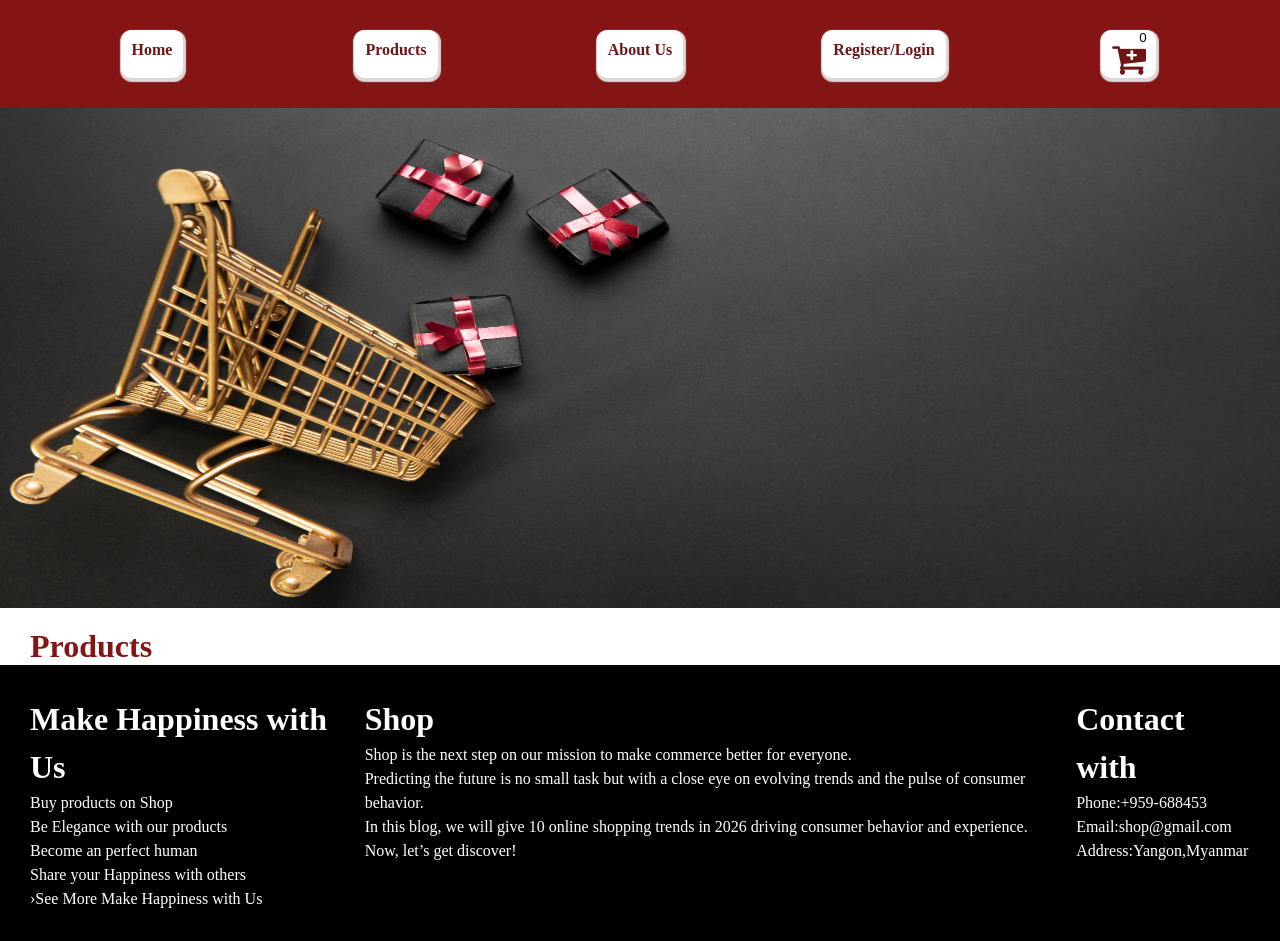
<file: index.html>
<!DOCTYPE html>
<html lang="en">
<head>
    <meta charset="UTF-8">
    <meta name="viewport" content="width=device-width, initial-scale=1.0">
    <title>Document</title>
    <link rel="stylesheet" href="https://cdnjs.cloudflare.com/ajax/libs/font-awesome/4.7.0/css/font-awesome.min.css">
    <link rel="stylesheet" href="style.css">
        <link rel="stylesheet" href="cart.css">
</head>
<body>
    <div class="container">
        <div class="nav-container">
                <a href="index.html">Home</a>
                <a href="product.html">Products</a>
                <a href="aboutUs.html">About Us</a>
                <a href="registerLogin.html">Register/Login</a>
                <a href="cart.html"><i class="fa fa-cart-plus" style="font-size:36px"></i></a>
        </div>
        <div class="count"><input type="text" id="field" readonly value="0"></div>
        <div class="bg-img">
            <img src="./img/composition-black-friday-shopping-cart-with-copy-space.jpg" class="img">
        </div>
        <div class="product-section">
            <h1 class="products">Products</h1>
            <div id="products"></div>
        </div>
    </div>
    <div class="footer">
        <div class="footText">
            <h1>Make Happiness with Us</h1>
            <p>Buy products on Shop</p>
            <p>Be Elegance with our products</p>
            <p>Become an perfect human</p>
            <p>Share your Happiness with others</p>
            <p>›See More Make Happiness with Us</p>
        </div>
        <div class="footText">
            <h1>Shop</h1>
            <p>Shop is the next step on our mission to make commerce better for everyone.</p><p> Predicting the future is no small task but with a close eye on evolving trends and the pulse of consumer behavior.</p>
            <p> In this blog, we will give 10 online shopping trends in 2026 driving consumer behavior and experience.</p><p> Now, let’s get discover!</p>
        </div>
        <div class="footText">
            <h1>Contact with</h1>
            <p>Phone:+959-688453</p>
            <p>Email:shop@gmail.com</p>
            <p>Address:Yangon,Myanmar</p>
        </div>

    </div>
    <script src="product.js"></script>
</body>
</html>
</file>
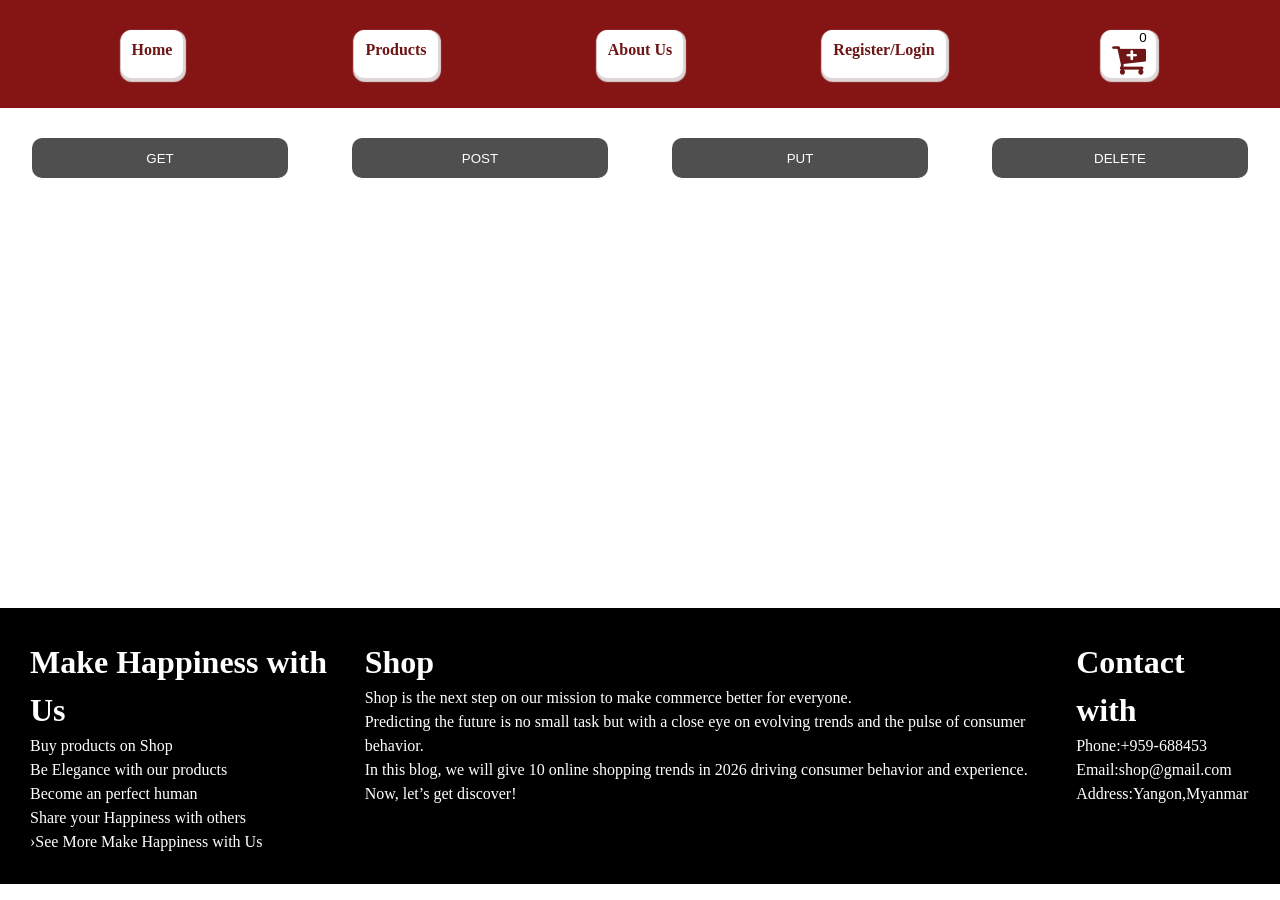
<file: cart.html>
<!DOCTYPE html>
<html lang="en">
<head>
    <meta charset="UTF-8">
    <meta name="viewport" content="width=device-width, initial-scale=1.0">
    <title>Document</title>
 <link rel="stylesheet" href="https://cdnjs.cloudflare.com/ajax/libs/font-awesome/4.7.0/css/font-awesome.min.css">
    <link rel="stylesheet" href="style.css">
    <link rel="stylesheet" href="cart.css">
</head>
<body>
    <div class="container">
        <div class="nav-container">
                <a href="index.html">Home</a>
                <a href="product.html">Products</a>
                <a href="aboutUs.html">About Us</a>
                <a href="registerLogin.html">Register/Login</a>
                <a href="cart.html"><i class="fa fa-cart-plus" style="font-size:36px"></i></a>
        </div>
        <div class="count"><input type="text" id="field" readonly value="0"></div>

        <div class="cart-container">

       
        <div class="cart-btn">
            <button class="get-btn">GET</button>
            <button class="post-btn">POST</button>
            <button class="put-btn">PUT</button>
            <button class="delete-btn">DELETE</button>
        </div>

        <div class="result"></div>
         </div>

<div class="footer">
        <div class="footText">
            <h1>Make Happiness with Us</h1>
            <p>Buy products on Shop</p>
            <p>Be Elegance with our products</p>
            <p>Become an perfect human</p>
            <p>Share your Happiness with others</p>
            <p>›See More Make Happiness with Us</p>
        </div>
        <div class="footText">
            <h1>Shop</h1>
            <p>Shop is the next step on our mission to make commerce better for everyone.</p><p> Predicting the future is no small task but with a close eye on evolving trends and the pulse of consumer behavior.</p>
            <p> In this blog, we will give 10 online shopping trends in 2026 driving consumer behavior and experience.</p><p> Now, let’s get discover!</p>
        </div>
        <div class="footText">
            <h1>Contact with</h1>
            <p>Phone:+959-688453</p>
            <p>Email:shop@gmail.com</p>
            <p>Address:Yangon,Myanmar</p>
        </div>

    </div>
<script src="cart.js"></script>
<script src="product.js"></script>
</body>
</html>
</file>
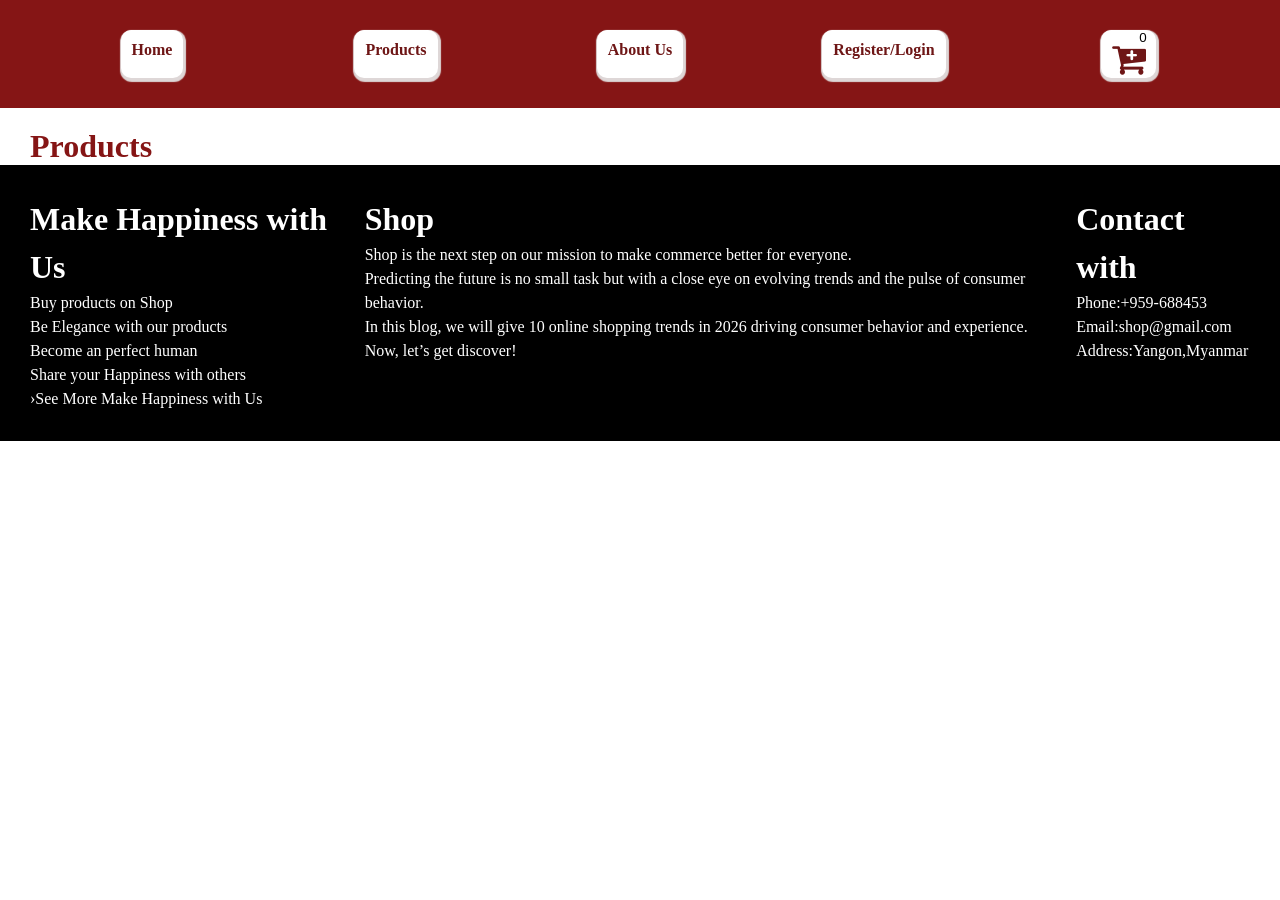
<file: product.html>
<!DOCTYPE html>
<html lang="en">
<head>
    <meta charset="UTF-8">
    <meta name="viewport" content="width=device-width, initial-scale=1.0">
    <title>Document</title>
 <link rel="stylesheet" href="https://cdnjs.cloudflare.com/ajax/libs/font-awesome/4.7.0/css/font-awesome.min.css">
    <link rel="stylesheet" href="style.css">
    <link rel="stylesheet" href="cart.css">
</head>
<body>
   <div class="container">
        <div class="nav-container">
                <a href="index.html">Home</a>
                <a href="product.html">Products</a>
                <a href="aboutUs.html">About Us</a>
                <a href="registerLogin.html">Register/Login</a>
                <a href="cart.html"><i class="fa fa-cart-plus" style="font-size:36px"></i></a>
        </div>
        <div class="count"><input type="text" id="field" readonly value="0"></div>
        
        <div class="product-section">
            <h1 class="products">Products</h1>
            <div id="products"></div>
        </div>
    </div>
    <div class="footer">
        <div class="footText">
           <h1>Make Happiness with Us</h1>
            <p>Buy products on Shop</p>
            <p>Be Elegance with our products</p>
            <p>Become an perfect human</p>
            <p>Share your Happiness with others</p>
            <p>›See More Make Happiness with Us</p>
        </div>
        <div class="footText">
            <h1>Shop</h1>
            <p>Shop is the next step on our mission to make commerce better for everyone.</p><p> Predicting the future is no small task but with a close eye on evolving trends and the pulse of consumer behavior.</p>
            <p> In this blog, we will give 10 online shopping trends in 2026 driving consumer behavior and experience.</p><p> Now, let’s get discover!</p>
        </div>
        <div class="footText">
            <h1>Contact with</h1>
            <p>Phone:+959-688453</p>
            <p>Email:shop@gmail.com</p>
            <p>Address:Yangon,Myanmar</p>
        </div>

    </div>
    <script src="productDetail.js"></script>
</body>
</html>
</file>
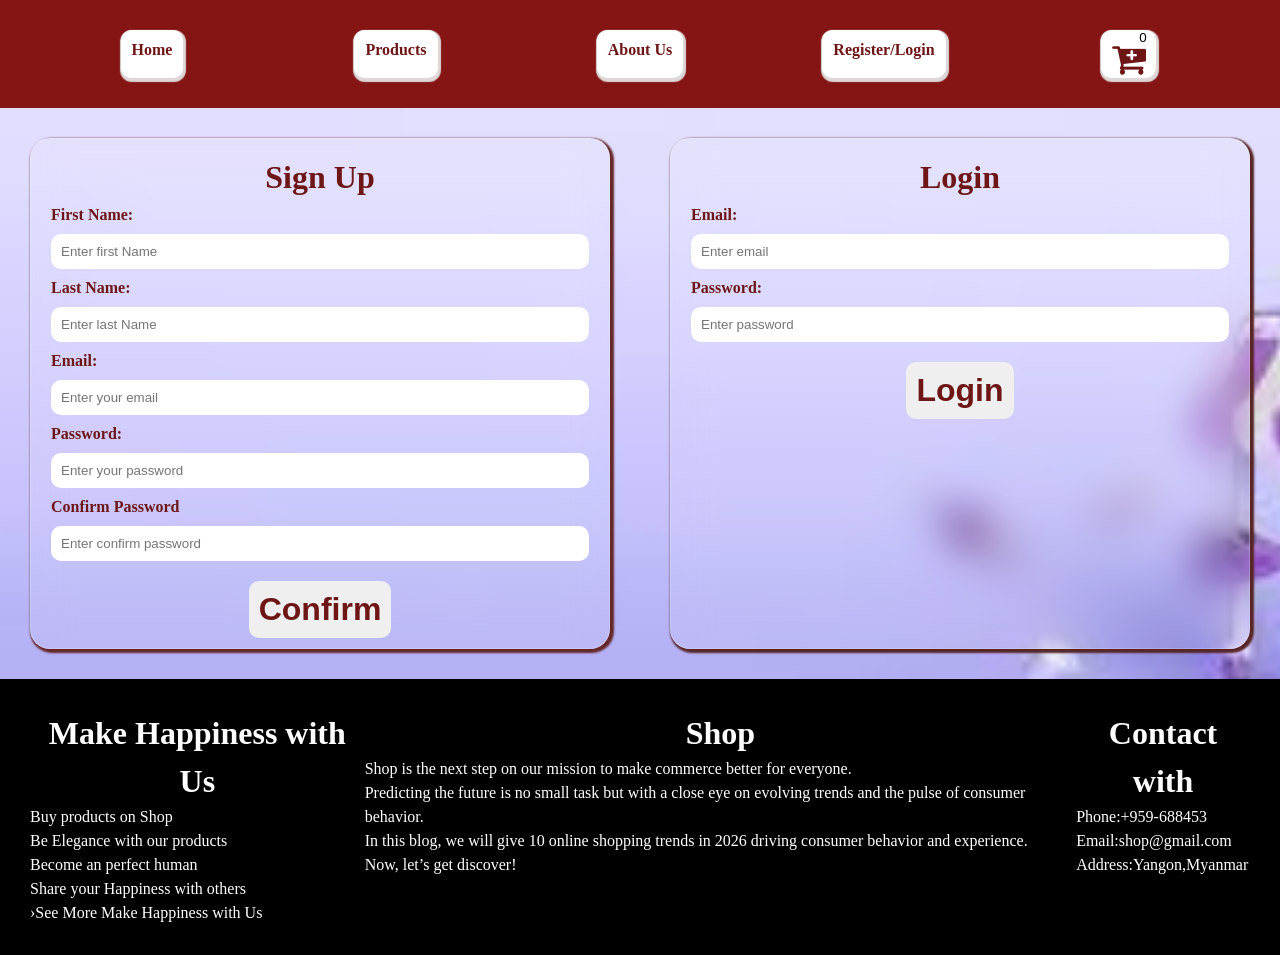
<file: registerLogin.html>
<!DOCTYPE html>
<html lang="en">
<head>
    <meta charset="UTF-8">
    <meta name="viewport" content="width=device-width, initial-scale=1.0">
    <title>Document</title>
    <link rel="stylesheet" href="https://cdnjs.cloudflare.com/ajax/libs/font-awesome/4.7.0/css/font-awesome.min.css">
    <link rel="stylesheet" href="style.css">
    <link rel="stylesheet" href="cart.css">
    <style>
        body{
            justify-items: center;
            background-image: url(./img/background.jfif);
            background-repeat: no-repeat;
            background-size: cover;
            color:rgb(110, 22, 22);
        }
        .section-container{
            display:flex;
            width: 100%;
        }
        .form-container{

            margin: 30px;
            justify-items: center;
            border: none;
            width: 100%;
            height: auto;
            padding:0 20px;
            border-radius: 20px;
            box-shadow: 2px 2px 2px 2px rgb(101, 39, 39);
            background: rgba(255,255,255,0.1);
            backdrop-filter: blur(20px);
            border: 1px solid rgba(255,255,255,0.2);
}
        .sec-container{
             margin: 30px;
            justify-items: center;
            border: none;
            width: 100%;
            height: auto;
            padding:0 20px;
            border-radius: 20px;
            box-shadow: 2px 2px 2px 2px rgb(87, 37, 37);
            background: rgba(255,255,255,0.1);
            backdrop-filter: blur(20px);
            border: 1px solid rgba(255,255,255,0.2);
        }
        
        .form{
            display: flex;
            flex-direction: column;
            width: 100%;
            margin-bottom: 10px;
            padding-top: 20px;
        }
        .input{
            height: auto;
            border: none;
            border-radius: 10px;
            padding:10px;
            outline: none;
        }
        label{
            margin:10px 0 10px 0;
            font-weight: bold;
        }
       
        #conBtn{
            margin-top: 20px;
            border: none;
            color:rgb(110, 22, 22);
            border-radius: 10px;
            padding:10px;
            font-size: 2em;
            font-weight: bold;
            width:auto;
        }
        #conBtn:hover{
            background-color:rgb(110, 22, 22) ;
            color:white;
        }   
        #loginBtn{
            margin-top: 20px;
            color:rgb(110, 22, 22);
            border: none;
            border-radius: 10px;
            padding:10px;
            font-size: 2em;
            font-weight: bold;
            width:auto;
            margin-bottom: 20px;
        }
        #loginBtn:hover{
            background-color:rgb(110, 22, 22) ;
            color:white;
        }   
        h1{
            text-align: center;
        }
    </style>
</head>
<body>
    <div class="container">
        <div class="nav-container">
                <a href="index.html">Home</a>
                <a href="product.html">Products</a>
                <a href="aboutUs.html">About Us</a>
                <a href="registerLogin.html">Register/Login</a>
                <a href="cart.html"><i class="fa fa-cart-plus" style="font-size:36px"></i></a>
        </div>
        <div class="count"><input type="text" id="field" readonly value="0"></div>
    <div class="section-container">
        <div class="form-container">
      
            <div class="form">
                <h1 id="signUp">Sign Up</h1>
                <label>First Name:</label><input type="text" id="firstName" placeholder="Enter first Name" class="input">
                <label>Last Name:</label><input type="text" id="lastName" placeholder="Enter last Name" class="input">
                <label>Email:</label><input type="email" id="signUpmail" placeholder="Enter your email" class="input">
                <label>Password:</label><input type="password" id="signUppass" placeholder="Enter your password" class="input">
                <label>Confirm Password</label><input type="password" id="confpass" placeholder="Enter confirm password" class="input">
                <center><button id="conBtn" onclick="signUp()">Confirm</button> </center>
            </div>
            
        
    </div>      
        <div class="sec-container">
            <div class="form">
            <h1 id="login">Login</h1>
            <label>Email:</label><input type="email" id="lemail" placeholder="Enter email" class="input">
            <label>Password:</label><input type="password" id="lpass" placeholder="Enter password" class="input">
            <center><button id="loginBtn" onclick="login()">Login</button></center>
            </div>

        </div>
    </div>
    <div class="footer">
        <div class="footText">
            <h1>Make Happiness with Us</h1>
            <p>Buy products on Shop</p>
            <p>Be Elegance with our products</p>
            <p>Become an perfect human</p>
            <p>Share your Happiness with others</p>
            <p>›See More Make Happiness with Us</p>
        </div>
        <div class="footText">
            <h1>Shop</h1>
            <p>Shop is the next step on our mission to make commerce better for everyone.</p><p> Predicting the future is no small task but with a close eye on evolving trends and the pulse of consumer behavior.</p>
            <p> In this blog, we will give 10 online shopping trends in 2026 driving consumer behavior and experience.</p><p> Now, let’s get discover!</p>
        </div>
        <div class="footText">
            <h1>Contact with</h1>
            <p>Phone:+959-688453</p>
            <p>Email:shop@gmail.com</p>
            <p>Address:Yangon,Myanmar</p>
        </div>
    </div>

<script src="reg-login.js"></script>
<script src="product.js"></script>
</body>
</html>
</file>
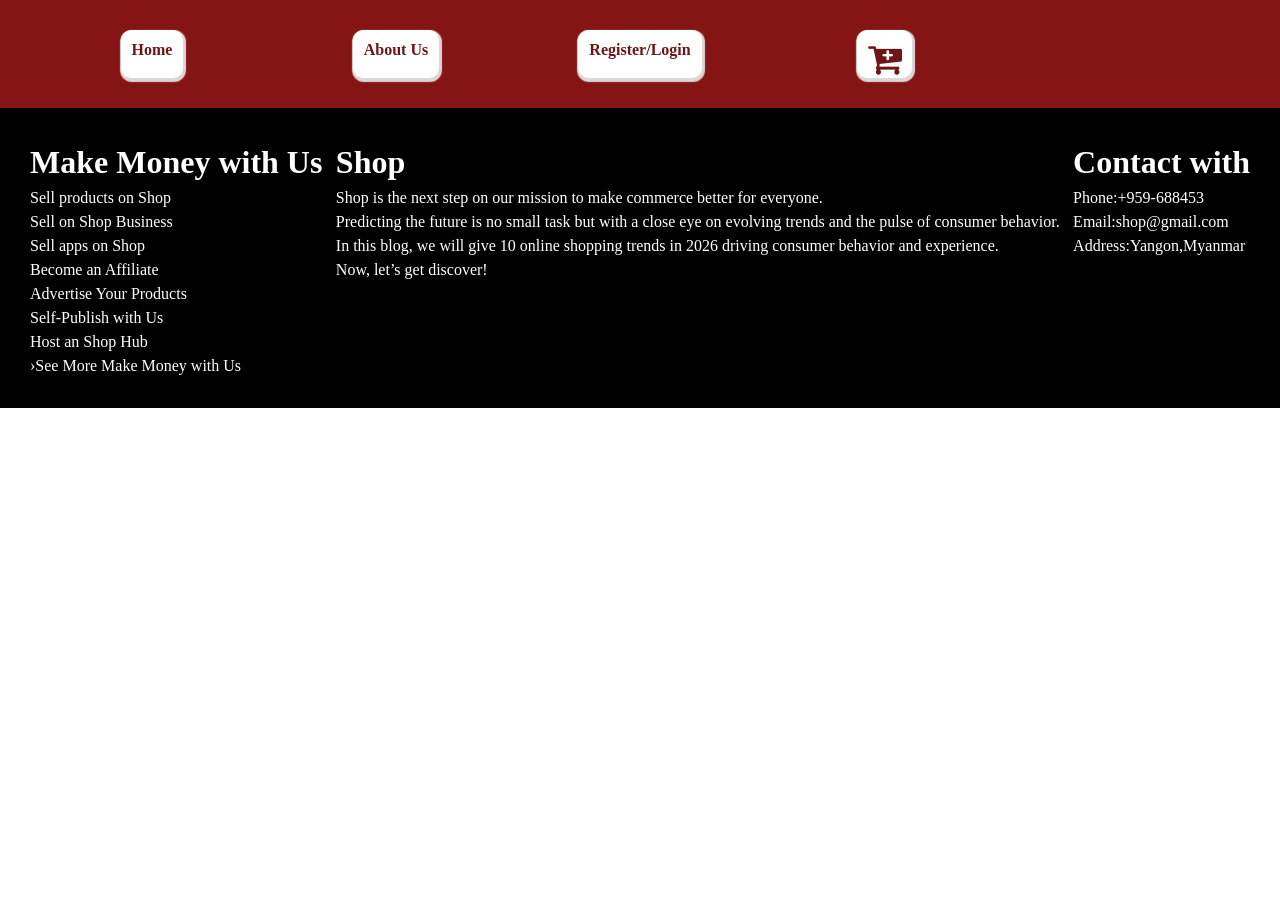
<file: singleProduct.html>
<!DOCTYPE html>
 <html lang="en">
 <head>
    <meta charset="UTF-8">
    <meta name="viewport" content="width=device-width, initial-scale=1.0">
     <link rel="stylesheet" href="https://cdnjs.cloudflare.com/ajax/libs/font-awesome/4.7.0/css/font-awesome.min.css">
    <link rel="stylesheet" href="style.css">
</head>
<body>
    <div class="container">
        <div class="nav-container">
                <a href="index.html">Home</a>
                <a href="aboutUs.html">About Us</a>
                <a href="registerLogin.html">Register/Login</a>
                <a href="cart.html"><i class="fa fa-cart-plus" style="font-size:36px"></i></a>
        </div>
    <div id="single-container"></div>
<div class="footer">
        <div class="footText">
            
            <h1>Make Money with Us</h1>
            <p>Sell products on Shop</p>
            <p>Sell on Shop Business</p>
            <p>Sell apps on Shop</p>
            <p>Become an Affiliate</p>
            <p>Advertise Your Products</p>
            <p>Self-Publish with Us</p>
            <p>Host an Shop Hub</p>
            <p>›See More Make Money with Us</p>
        </div>
        <div class="footText">
            <h1>Shop</h1>
            <p>Shop is the next step on our mission to make commerce better for everyone.</p><p> Predicting the future is no small task but with a close eye on evolving trends and the pulse of consumer behavior.</p>
            <p> In this blog, we will give 10 online shopping trends in 2026 driving consumer behavior and experience.</p><p> Now, let’s get discover!</p>
        </div>
        <div class="footText">
            <h1>Contact with</h1>
            <p>Phone:+959-688453</p>
            <p>Email:shop@gmail.com</p>
            <p>Address:Yangon,Myanmar</p>
        </div>
    </div>
    <script src="product.js"></script>
</body>
</html>
</file>
<file: style.css>
*{
    margin: 0;
    padding: 0;
    box-sizing: border-box;
}
.container{
    justify-items: center;
    width: 100%;
    height: 100%;
    
}
.nav-container{
    width: 100%;
    justify-items: center;
    background-color: rgb(133, 21, 21);
    padding:30px;
    display: grid;
    grid-template-columns: 1fr 1fr 1fr 1fr 1fr; 
    position: relative;
}
.products{
    color:rgb(133, 21, 21);
    margin-left: 30px;
}
.nav-container a{
    text-decoration: none;
    padding:10px 10px 0 10px;
    border-radius: 10px;
    box-shadow: 1px 2px 1px 2px rgb(222, 215, 215);
    background: rgba(255,255,255,0.1);
    backdrop-filter: blur(20px);
    border: 1px solid rgba(255,255,255,0.2);
    background-color: white;
    color:rgb(110, 22, 22);
    font-weight: bold;
}
.bg-img{
    width: 100%;
    height: 500px;
}
.img{
    width:100%;
    height: 100%;
}
.product-section{
    margin-top: 20px;
}
.product-grid{
    display: grid;
    grid-template-columns: 1fr 1fr 1fr;
    padding:50px;
    gap:30px;
}
.itemDiv{
    border:none;
    box-shadow: 2px 2px 2px 2px rgb(147, 142, 142); ;
    border-radius: 20px;
    height:100%;
    overflow: hidden;
    background-color: black;
}

.itemDiv img{
    padding:10px;
}
.itemImg{
    padding-bottom: 20px;
}
.descDiv{
    background-color: rgb(110, 22, 22);
    color: white;
    height: 100%;
    padding:20px;
    line-height: 1.5;
    text-align: justify;
}
.description{
    width: 370px;
    height: 70px;
    overflow-y: scroll;
    scrollbar-width: thin;
    scrollbar-color: white;
}
#addCart{
    width: 40%;
    padding:10px;
    border: none;
    border-radius: 20px;
}
.btn{
    margin:30px;
}
.pText{
    font-size: 2em;
    font-weight: bold;
}

.footer{
    width:100%;
    width: 100%;
    background-color: black;
    color:white;
    display: flex;
    padding:30px;
    justify-content: space-between;
    
}
.footText{
    line-height: 1.5;
}
.mode img{
    margin-top: 10px;
    width:40px;
    height: 40px;
}
#moon{
    background-color:rgb(133, 21, 21) ;
}

.about-container{
    background-image: url(./img/about.avif);
    width: 100%;
    height: 500px;
    position: relative;
    background-repeat: no-repeat;
    background-size: cover;
    color:rgb(133, 21, 21);
    font-weight: bold;
}
.about{
    position: absolute;
     color: rgb(133, 21, 21);
     font-size: 2em;
     transform: translateY(200px);
     left:70%;
     padding:20px;
}
.homeAbout a{
    text-decoration: none;
   color:black;
   margin-top: 20px;
}
.aboutDesc{
    display: flex;
    gap:50px;
    padding:30px;
    display: justify;
    margin-bottom: 30px;
}
.Desc{
    width:25%;
}
.video-section{
    display: grid;
    grid-template-columns: 1fr 1fr;
    margin: 30px 0 60px 90px;
}

.video-section video{
    border-radius: 20px;
}
/* cart */
.cart-container{
    width:100%;
}
.cart-btn{
    display: flex;
    justify-content: space-around;
    width:100%;
}
.cart-btn button{
    width: 20%;
    height: 40px;
    margin: 30px 0;
    outline: 0;
    border: 0;
    background-color: rgba(0, 0, 0, 0.689);
    color:white;
    border-radius: 10px;
}
.result{
    padding:5px 0 100px 120px;
    width:45%;
    height: 400px;   
}
.result .get-container img{
    width:180px;
    height:180px;
    margin-top:40px;

}
.result .get-container{
    display:grid;
    grid-template-columns: 1fr 1fr;
}
.addCart{
    width:40%;
    padding:10px;
    border:none;
    border-radius: 20px;
}

/*product detail*/
.singleContainer{
    width:100%;
    height: 100%;
}
</file>
<file: cart.css>
#field{
    background: transparent;
    border: none;
    outline: none;
}
.count{
    position: absolute;
    left:89%;
    transform: translateY(-80px);
    
}
</file>
